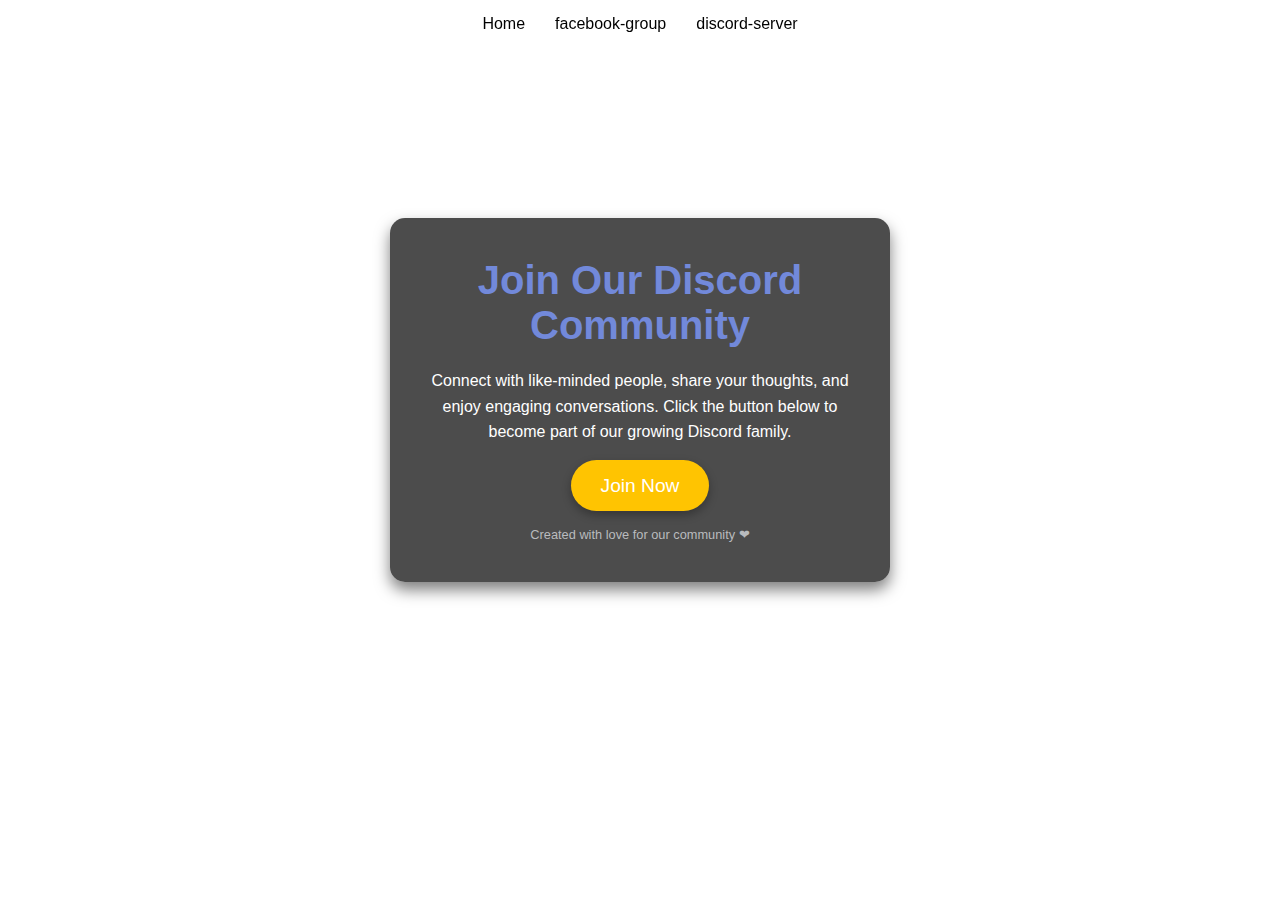
<file: discord.html>
<!DOCTYPE html>
<html lang="en">
<head>
    <meta charset="UTF-8">
    <meta name="viewport" content="width=device-width, initial-scale=1.0">
    <title>Join Our Discord</title>
    <link rel="stylesheet" href="discord.css">
    <style>
     

    </style>
</head>
<body>
    <div class="navbar">
        <ul>
            <li><a href="index.html">Home</a></li>
            <li><a href="fb.html">facebook-group</a></li>
            <li><a href="#">discord-server</a></li>
        </ul>
    </div>
    <div class="img">img</div>

    <div class="container">
        <h1>Join Our Discord Community</h1>
        <p>
            Connect with like-minded people, share your thoughts, and enjoy engaging conversations.
            Click the button below to become part of our growing Discord family.
        </p>
        <a href="https://discord.gg/XUQXzbep" class="btn" target="_blank">Join Now</a>
        <footer>
            Created with love for our community ❤
        </footer>
    </div>




    
</body>
</html>
</file>
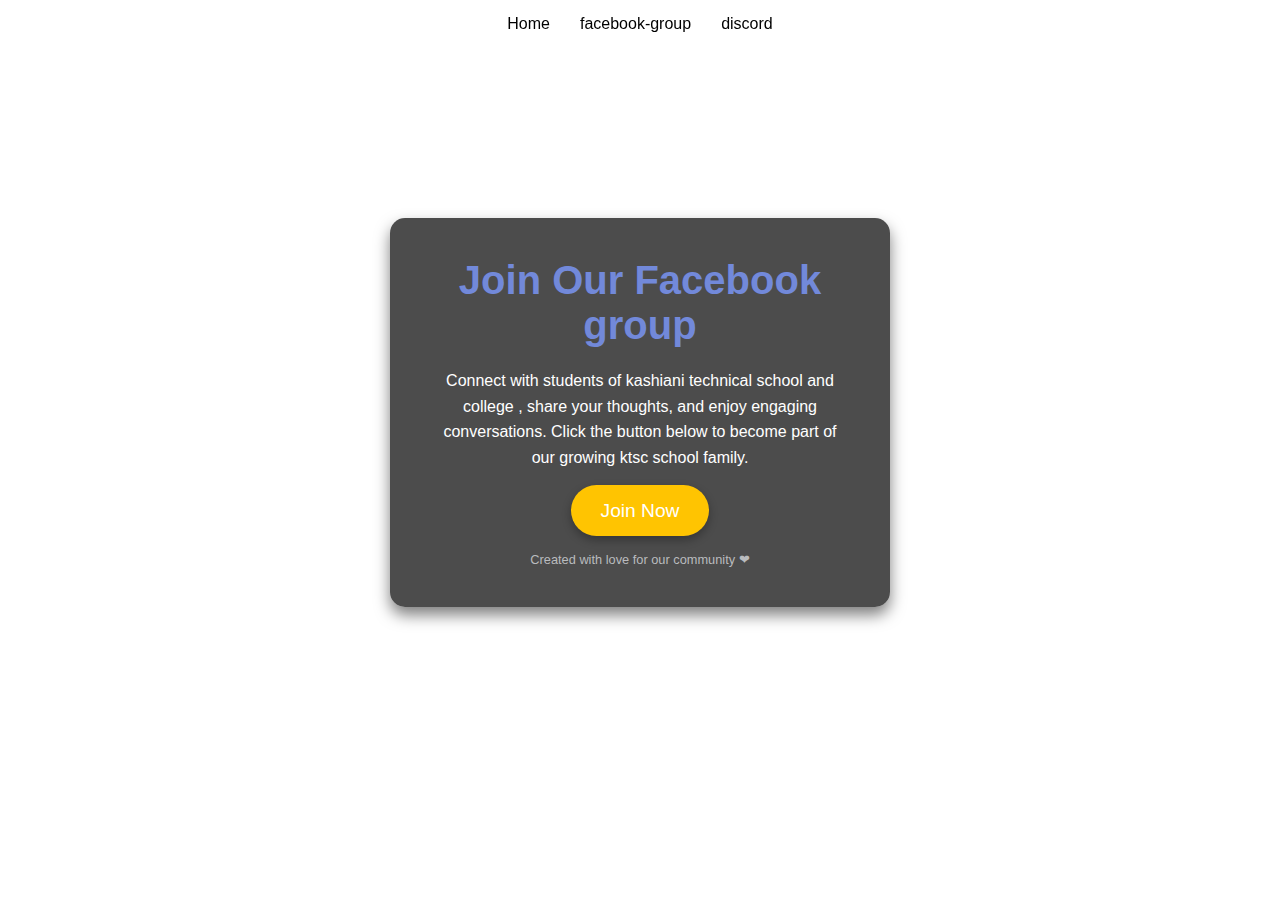
<file: fb.html>
<!DOCTYPE html>
<html lang="en">
<head>
    <meta charset="UTF-8">
    <meta name="viewport" content="width=device-width, initial-scale=1.0">
    <title>Join Our Discord</title>
    <link rel="stylesheet" href="discord.css">
    <style>
     

    </style>
</head>
<body>
    <div class="navbar">
        <ul>
            <li><a href="index.html">Home</a></li>
            <li><a href="#">facebook-group</a></li>
            <li><a href="discord.html">discord</a></li>

        </ul>
    </div>
    <div class="img">img</div>

    <div class="container">
        <h1>Join Our Facebook group</h1>
        <p>
            Connect with students of kashiani technical school and college , share your thoughts, and enjoy engaging conversations.
            Click the button below to become part of our growing ktsc school family.
        </p>
        <a href="https://www.facebook.com/share/1BB4J2ryAd/" class="btn" target="_blank">Join Now</a>
        <footer>
            Created with love for our community ❤
        </footer>
    </div>
</body>
</html>
</file>
<file: discord.css>
* {
    margin: 0;
    padding: 0;
    box-sizing: border-box;
}

body {
    font-family: 'Arial', sans-serif;
    color: #ffffff;
    display: flex;
    flex-direction: column;
    align-items: center;
    min-height: 100vh;
}

.navbar {
    width: 100%;

    padding: 15px 0;
    display: flex;
    justify-content: center;
    position: fixed;
    top: 0;
    z-index: 1000;
}

.navbar ul {
    list-style: none;
    display: flex;
    flex-wrap: wrap;
    justify-content: center;
}

.navbar ul li {
    margin: 0 15px;
}

.navbar ul li a {
    text-decoration: none;
    color: #000000;
    font-size: 1rem;
    transition: color 0.3s ease;
}

.navbar ul li a:hover {
    color: rgb(255, 153, 0);
}

.container {
    text-align: center;
    background-color: rgba(0, 0, 0, 0.7);
    padding: 40px;
    border-radius: 15px;
    box-shadow: 0 8px 15px rgba(0, 0, 0, 0.5);
    max-width: 500px;
    width: 90%;
    margin-top: 200px;
}

h1 {
    font-size: 2.5rem;
    margin-bottom: 20px;
    color: #7289da;
}

p {
    font-size: 1rem;
    margin-bottom: 30px;
    line-height: 1.6;
}

.btn {
    text-decoration: none;
    background: #ffc401;
    color: #ffffff;
    padding: 15px 30px;
    font-size: 1.2rem;
    border-radius: 50px;
    box-shadow: 0 4px 10px rgba(0, 0, 0, 0.3);
    transition: all 0.3s ease;
}

.btn:hover {
    background: #4752c4;
    transform: translateY(-3px);
    box-shadow: 0 6px 15px rgba(0, 0, 0, 0.5);
}

.btn:active {
    transform: translateY(1px);
    box-shadow: 0 3px 8px rgba(0, 0, 0, 0.3);
}

footer {
    margin-top: 30px;
    font-size: 0.8rem;
    color: #b9bbbe;
}

@media (max-width: 768px) {
    h1 {
        font-size: 2rem;
    }

    p {
        font-size: 0.9rem;
    }

    .btn {
        font-size: 1rem;
        padding: 10px 20px;
    }

    .navbar ul li {
        margin: 0 10px;
    }

    .navbar ul li a {
        font-size: 0.9rem;
    }
}

@media (max-width: 480px) {
    h1 {
        font-size: 1.8rem;
    }

    p {
        font-size: 0.8rem;
    }

    .btn {
        font-size: 0.9rem;
        padding: 8px 15px;
    }

    .navbar ul {
        flex-direction: column;
    }

    .navbar ul li {
        margin: 5px 0;
    }
}
</file>
